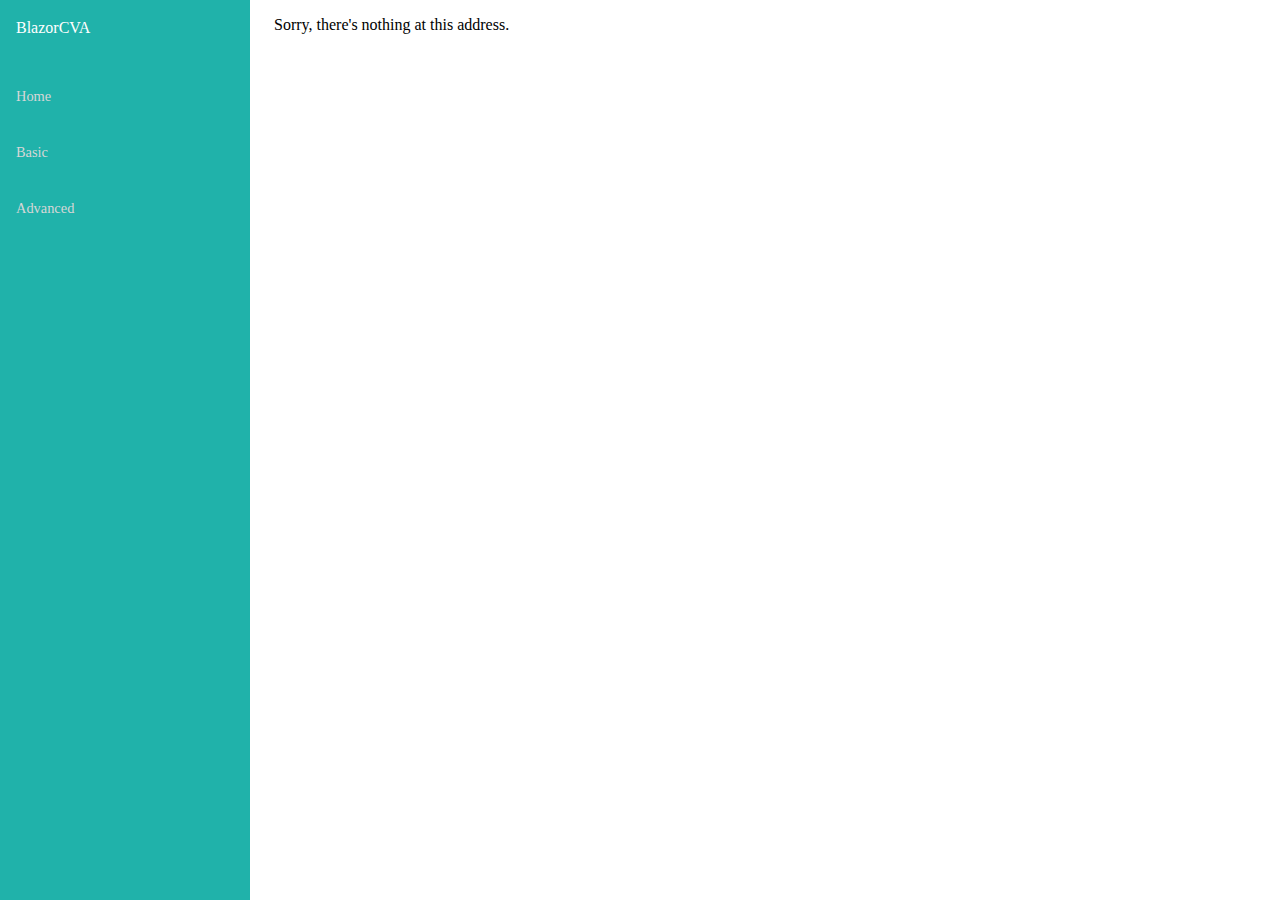
<file: index.html>
<!DOCTYPE html>
<html lang="en">

<head>
    <meta charset="utf-8" />
    <meta name="viewport" content="width=device-width, initial-scale=1.0" />
    <title>BlazorCVA Demo</title>
    <base href="./" />
    <link href="./css/app.css" rel="stylesheet" />
    <link href="./BlazorCVA.Demo.styles.css" rel="stylesheet" />
</head>

<body>
    <div id="app"></div>

    <div id="blazor-error-ui">
        An unhandled error has occurred.
        <a href="" class="reload">Reload</a>
        <a class="dismiss">🗙</a>
    </div>
    <script src="_framework/blazor.webassembly.js"></script>
</body>

</html>
</file>
<file: css/app.css>
* {
    box-sizing: border-box;
    font-family: "Segoe UI";
    -webkit-text-size-adjust: none;
    -webkit-font-smoothing: antialiased;
    -webkit-tap-highlight-color: transparent;
}

html, body, #app {
    margin: 0;
    padding: 0;
    width: 100%;
    height: 100%;
    scroll-behavior: smooth;
}

a {
    color: white;
    white-space: nowrap;
    text-decoration: none;
}

h1, h2, h3, h4, h5 {
    margin: 0;
    outline: none;
}

p {
    margin: 0;
}

@media (min-width: 641px) {
    .code-container {
        margin: 1rem;
        max-width: calc(100vw - 348px);
    }
}

#blazor-error-ui {
    background: lightyellow;
    bottom: 0;
    box-shadow: 0 -1px 2px rgba(0, 0, 0, 0.2);
    display: none;
    left: 0;
    padding: 0.6rem 1.25rem 0.7rem 1.25rem;
    position: fixed;
    width: 100%;
    z-index: 1000;
}

    #blazor-error-ui .dismiss {
        cursor: pointer;
        position: absolute;
        right: 0.75rem;
        top: 0.5rem;
    }

.blazor-error-boundary {
    background: url([data-uri]) no-repeat 1rem/1.8rem, #b32121;
    padding: 1rem 1rem 1rem 3.7rem;
    color: white;
}

    .blazor-error-boundary::after {
        content: "An error has occurred."
    }
</file>
<file: BlazorCVA.Demo.styles.css>
/* /Components/Layout/MainLayout.razor.rz.scp.css */
.layout[b-eojl7c3ruc] {
    display: flex;
    position: relative;
    flex-direction: column;
}

main[b-eojl7c3ruc] {
    flex: 1;
}

.sidebar[b-eojl7c3ruc] {
    background-color: lightseagreen;
}

.header[b-eojl7c3ruc], .content[b-eojl7c3ruc] {
    padding: 1rem 1.5rem;
}

.header[b-eojl7c3ruc] {
    display: flex;
    height: 3.5rem;
    align-items: center;
    padding-inline: 1.5rem;
    justify-content: flex-end;
    background-color: lightseagreen;
}

@media (max-width: 640.98px) {
    .header[b-eojl7c3ruc] {
        justify-content: space-between;
    }
}

@media (min-width: 641px) {
    .layout[b-eojl7c3ruc] {
        flex-direction: row;
    }

    .sidebar[b-eojl7c3ruc] {
        top: 0;
        height: 100vh;
        position: sticky;
        min-width: 250px;
    }

    .header[b-eojl7c3ruc] {
        top: 0;
        z-index: 1;
        position: sticky;
    }
}
/* /Components/Layout/NavMenu.razor.rz.scp.css */
.navbar-toggler[b-jweupung6s] {
    appearance: none;
    cursor: pointer;
    width: 3.5rem;
    height: 2.5rem;
    color: white;
    position: absolute;
    top: 0.5rem;
    right: 1rem;
    background: url("data:image/svg+xml,%3csvg xmlns='http://www.w3.org/2000/svg' viewBox='0 0 30 30'%3e%3cpath stroke='rgba%28255, 255, 255, 0.55%29' stroke-linecap='round' stroke-miterlimit='10' stroke-width='2' d='M4 7h22M4 15h22M4 23h22'/%3e%3c/svg%3e") no-repeat center/1.75rem rgba(255, 255, 255, 0.1);
}

.navbar[b-jweupung6s] {
    display: flex;
    height: 3.5rem;
    align-items: center;
    padding-inline: 1rem;
}

.nav-item[b-jweupung6s] {
    font-size: 0.9rem;
    padding-bottom: 0.5rem;
}

    .nav-item:first-of-type[b-jweupung6s] {
        padding-top: 1rem;
    }

    .nav-item:last-of-type[b-jweupung6s] {
        padding-bottom: 1rem;
    }

    .nav-item[b-jweupung6s]  .nav-link {
        width: 100%;
        border: none;
        height: 3rem;
        display: flex;
        color: #d7d7d7;
        background: none;
        line-height: 3rem;
        align-items: center;
        padding-inline: 1rem;
    }

    .nav-item[b-jweupung6s]  a.active {
        color: white;
        background-color: rgba(255,255,255,0.37);
    }

    .nav-item[b-jweupung6s]  .nav-link:hover {
        color: white;
        background-color: rgba(255,255,255,0.1);
    }

.nav-scrollable[b-jweupung6s] {
    display: none;
}

.navbar-toggler:checked ~ .nav-scrollable[b-jweupung6s] {
    display: block;
}

@media (min-width: 641px) {
    .navbar-toggler[b-jweupung6s] {
        display: none;
    }

    .nav-scrollable[b-jweupung6s] {
        display: block;
        overflow-y: auto;
        height: calc(100vh - 3.5rem);
    }
}
/* /Components/Pages/AdvancedDemo.razor.rz.scp.css */
.btn[b-p573zadna4] {
    cursor: pointer;
    font-size: 1rem;
    padding: 0.5rem 1rem;
    transition: all 0.3s;
    border-radius: 0.25rem;
    border: 1px solid transparent;
}

.btn-primary[b-p573zadna4] {
    color: #fff;
    border-color: #007bff;
    background-color: #007bff;
}

.btn-primary:hover[b-p573zadna4] {
    border-color: #004085;
    background-color: #0056b3;
}

.btn-secondary[b-p573zadna4] {
    color: #fff;
    border-color: #6c757d;
    background-color: #6c757d;
}

.btn-secondary:hover[b-p573zadna4] {
    border-color: #545b62;
    background-color: #5a6268;
}

.btn-sm[b-p573zadna4] {
    font-size: 0.875rem;
    padding: 0.25rem 0.5rem;
}

.btn-md[b-p573zadna4] {
    font-size: 1rem;
    padding: 0.5rem 1rem;
}

.btn-lg[b-p573zadna4] {
    font-size: 1.25rem;
    padding: 0.75rem 1.5rem;
}

.btn-primary-lg[b-p573zadna4] {
    border-color: #0062cc;
    background-color: #0069d9;
}

.btn-secondary-sm[b-p573zadna4] {
    border-color: #545b62;
    background-color: #5a6268;
}

select[b-p573zadna4] {
    width: 100%;
    color: #495057;
    padding: 0.5rem;
    font-size: 1rem;
    max-width: 200px;
    margin: 0.5rem 0;
    border-radius: 0.25rem;
    background-color: #fff;
    border: 1px solid #ced4da;
}

select:focus[b-p573zadna4] {
    outline: 0;
    border-color: #80bdff;
    box-shadow: 0 0 0 0.2rem rgba(0, 123, 255, 0.25);
}
/* /Components/Pages/BasicDemo.razor.rz.scp.css */
.btn[b-rpkajujwp3] {
    cursor: pointer;
    font-size: 1rem;
    padding: 0.5rem 1rem;
    border-radius: 0.25rem;
    border: 1px solid transparent;
}

.btn-primary[b-rpkajujwp3] {
    color: #fff;
    border-color: #007bff;
    background-color: #007bff;
}

.btn-primary:hover[b-rpkajujwp3] {
    border-color: #004085;
    background-color: #0056b3;
}

.btn-secondary[b-rpkajujwp3] {
    color: #fff;
    border-color: #6c757d;
    background-color: #6c757d;
}

.btn-secondary:hover[b-rpkajujwp3] {
    border-color: #545b62;
    background-color: #5a6268;
}

.btn-sm[b-rpkajujwp3] {
    font-size: 0.875rem;
    padding: 0.25rem 0.5rem;
}

.btn-md[b-rpkajujwp3] {
    font-size: 1rem;
    padding: 0.5rem 1rem;
}

.btn-lg[b-rpkajujwp3] {
    font-size: 1.25rem;
    padding: 0.75rem 1.5rem;
}
</file>
